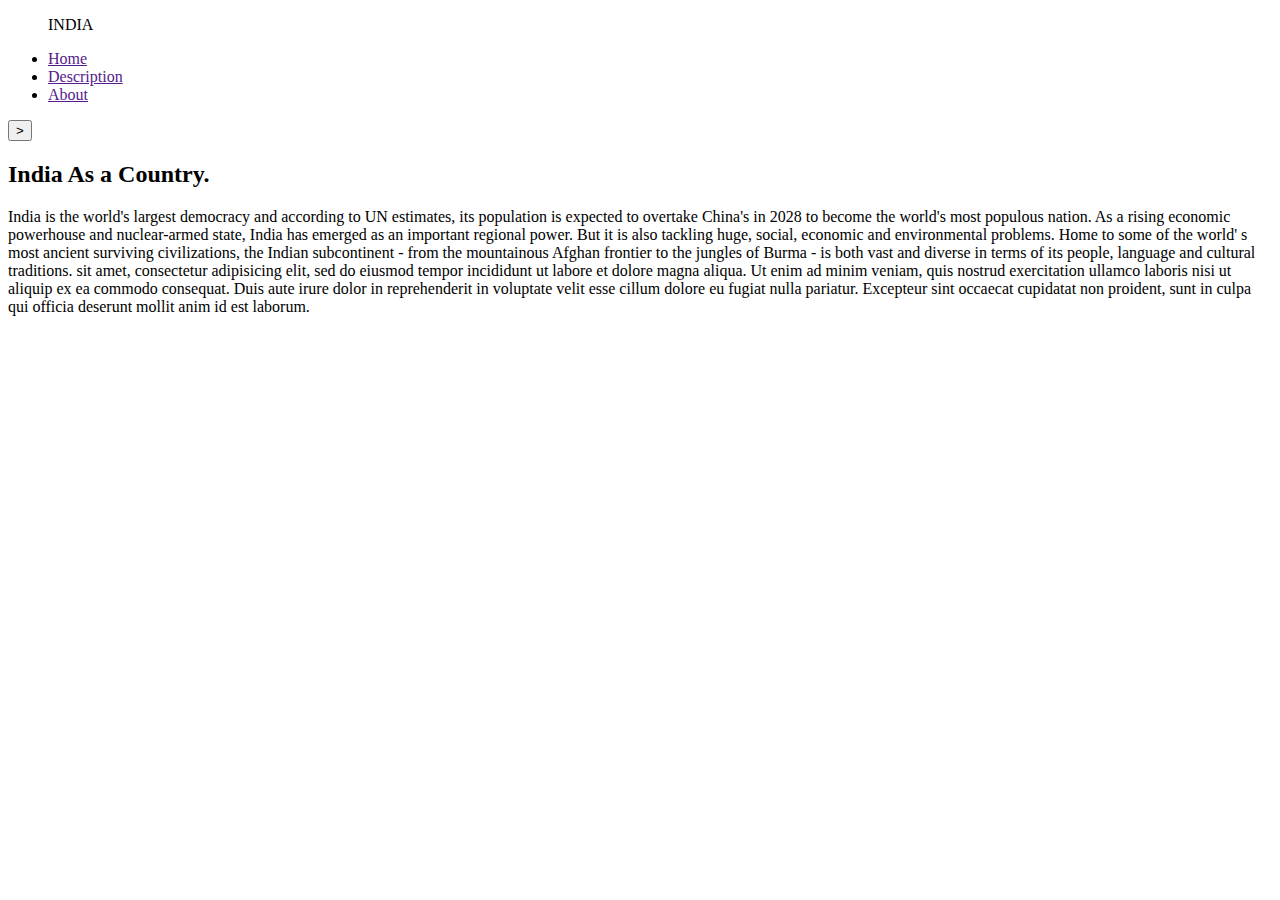
<file: src/app/app.component.html>
<!DOCTYPE HTML>
<div  class="wrapper">
  <nav id ="sidebar" class="sidebar-header" *ngIf="showmenu">

      <ul class="list-unstyled components">
            <p>INDIA</p>
          <li class="active">
              <a href="">Home</a>
              
          </li>
          <li>
              <a href="">Description</a>
              
          </li>
          <li>
              <a href="">About</a>
              
          </li>
      </ul>
    </nav>
    <div id="content" >

        <nav class="navbar navbar-expand-lg navbar-light bg-light">
            <div class="container-fluid">

                <button  class="" type="button" data-toggle="collapse" data-target="#navbarSupportedContent" aria-controls="navbarSupportedContent" (click)="showmenu=!showmenu" aria-expanded="false" aria-label="Toggle navigation">
                   >
                </button>
                <!-- <button *ngIf="showmenu" class="btn btn-dark d-inline-block d-lg-none ml-auto" type="button" data-toggle="collapse" data-target="#navbarSupportedContent" aria-controls="navbarSupportedContent" (click)="showmenu = false" aria-expanded="false" aria-label="Toggle navigation">
                 </button>
  -->
            </div>
        </nav>
        
        <h2>India As a Country.</h2>
        <p>India is the world's largest democracy and according to UN estimates, its population is expected to overtake China's in 2028 to become the world's most populous nation.

            As a rising economic powerhouse and nuclear-armed state, India has emerged as an important regional power.
            
            But it is also tackling huge, social, economic and environmental problems.
            
            Home to some of the world' s most ancient surviving civilizations, the Indian subcontinent - from the mountainous Afghan frontier to the jungles of Burma - is both vast and diverse in terms of its people, language and cultural traditions.
      
sit amet, consectetur adipisicing elit, sed do eiusmod tempor incididunt ut labore et dolore magna aliqua. Ut enim ad minim veniam, quis nostrud exercitation ullamco laboris nisi ut aliquip ex ea commodo consequat. Duis aute irure dolor in reprehenderit in voluptate velit esse cillum dolore eu fugiat nulla pariatur. Excepteur sint occaecat cupidatat non proident, sunt in culpa qui officia deserunt mollit anim id est laborum.</p>
    </div>
    
</div>
</file>
